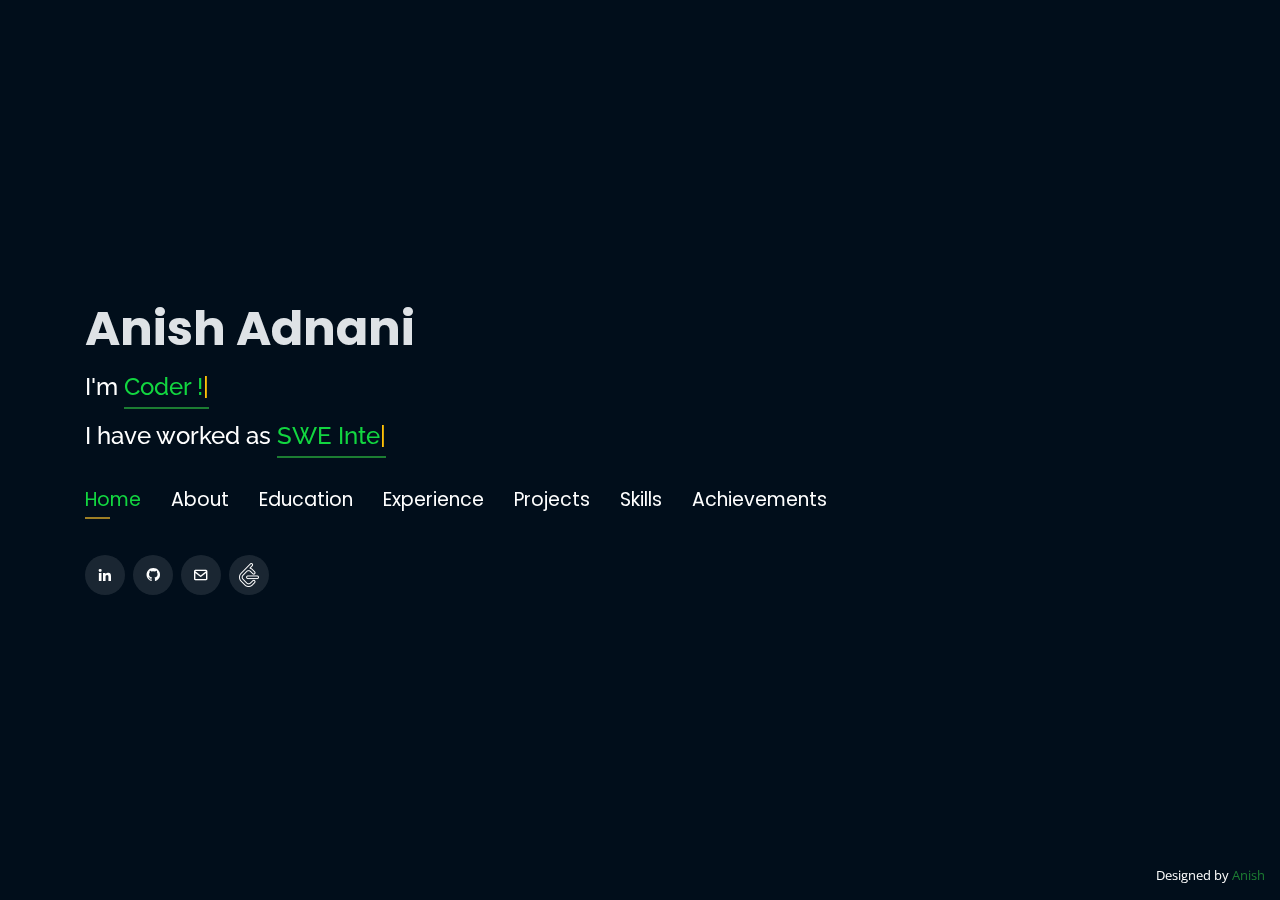
<file: index.html>
<!DOCTYPE html>
<html lang="en">

<head>
  <!-- Google Tag Manager -->
  <script>(function(w,d,s,l,i){w[l]=w[l]||[];w[l].push({'gtm.start':
  new Date().getTime(),event:'gtm.js'});var f=d.getElementsByTagName(s)[0],
  j=d.createElement(s),dl=l!='dataLayer'?'&l='+l:'';j.async=true;j.src=
  'https://www.googletagmanager.com/gtm.js?id='+i+dl;f.parentNode.insertBefore(j,f);
  })(window,document,'script','dataLayer','GTM-5BB8W2X');</script>
  <!-- End Google Tag Manager -->
  <!-- <link rel="icon" type="image/png" href="/favicon.png"/> -->
  <link rel="icon" type="image/png" href="https://img.icons8.com/doodle/96/000000/user-male-circle.png"/>
  <meta charset="utf-8">
  <meta content="width=device-width, initial-scale=1.0" name="viewport">

  <title>Anish's Portfolio</title>
  <meta content="" name="descriptison">
  <meta content="" name="keywords">

  <!-- Google Fonts -->
  <link href="https://fonts.googleapis.com/css?family=Open+Sans:300,300i,400,400i,600,600i,700,700i|Raleway:300,300i,400,400i,500,500i,600,600i,700,700i|Poppins:300,300i,400,400i,500,500i,600,600i,700,700i" rel="stylesheet">

  <!-- Vendor CSS Files -->
  <link href="assets/vendor/bootstrap/css/bootstrap.min.css" rel="stylesheet">
  <link href="assets/vendor/icofont/icofont.min.css" rel="stylesheet">
  <link href="assets/vendor/remixicon/remixicon.css" rel="stylesheet">
  <link href="assets/vendor/owl.carousel/assets/owl.carousel.min.css" rel="stylesheet">
  <link href="assets/vendor/boxicons/css/boxicons.min.css" rel="stylesheet">
  <link href="assets/vendor/venobox/venobox.css" rel="stylesheet">

  <!-- Template Main CSS File -->
  <link href="assets/css/style.css" rel="stylesheet">


  <!-- Global site tag (gtag.js) - Google Analytics -->
  <script async src="https://www.googletagmanager.com/gtag/js?id=UA-169007209-3"></script>
  <script>
    window.dataLayer = window.dataLayer || [];
    function gtag(){dataLayer.push(arguments);}
    gtag('js', new Date());

    gtag('config', 'UA-169007209-3');
  </script>

</head>

<body>
  
  <!-- Google Tag Manager (noscript) -->
  <noscript><iframe src="https://www.googletagmanager.com/ns.html?id=GTM-5BB8W2X"
  height="0" width="0" style="display:none;visibility:hidden"></iframe></noscript>
  <!-- End Google Tag Manager (noscript) -->
  <!-- ======= Header ======= -->
  <header id="header" class="header-tops">

    <div class="container">

      <h1><a href="index.html">Anish Adnani</a></h1>
      <h2 style="color:#fff">I'm <span class="typing" style="color:#12D640"></span></h2>
      <h2 style="color:#fff">I have worked as <span class="typing_work" style="color:#12D640"></span></h2>
      <nav class="nav-menu d-none d-lg-block">
        <ul>
          <li class="active"><a href="#header"> <span>Home</span></a></li>
          <li><a href="#about"><span>About</span></a></li>
          <li><a href="#education"> <span>Education</span></a></li>
          <li><a href="#experience"> <span>Experience</span></a></li>
          <li><a href="#portfolio"> <span>Projects</span></a></li>
          <li><a href="#skills"> <span>Skills</span></a></li>
          <li><a href="#achievements"> <span>Achievements</span></a></li>

        </ul>
      </nav><!-- .nav-menu -->

      <div class="social-links">
          <a href="https://www.linkedin.com/in/anishadnani/" target="_blank" title="linkedin" class="linkedin"><i class="bx bxl-linkedin"></i></a>
          <a href="https://github.com/midnightbot" title="github" class="github"><i class="bx bxl-github"></i></a>
          <a href="mailto:adnani@usc.edu" title="mail" class="mail"><i class='bx bx-envelope'></i></i></a>
          <a href="https://leetcode.com/anish_adnani"><img src="assets/img/leetcode.png"></a>
      </div>

    </div>
  </header><!-- End Header -->

  <!-- ======= About Section ======= -->
  <section id="about" class="about">

    <!-- ======= About Me ======= -->
    <div class="about-me container">
      <div class="row">
        <div class="col-lg-4" data-aos="fade-right">
          <img src="assets/img/anish.jpg" class="img-fluid" style="border-radius: 50%; max-width: 70%;" alt="">
        </div>
        <div class="col-lg-8 pt-4 pt-lg-0 content" data-aos="fade-left">
          <p>Passion and inclination in the field of Computer Science applied to projects to solve important issues in my surroundings, make me a talent with a unique human touch. 
            Currently, I am pursuing Master of Science in Computer Science from the University of Southern California and seeking full-time opportunities to apply my skills, capabilities, and my passion to experiment with technology in order to bring desired results and help people around the globe
            I have hands-on experience on end-to-end projects developed using Problem-Solving Techniques, Web Technologies, Android Development, Machine Learning, and Artificial Intelligence.
            
            I am currently looking for Full Time opportunity starting May 2023. Feel free to reach out if you have relevant positions available.
          </p>
          <div class="row">
            <div class="col-lg-6">
              <ul>
              </ul>
            </div>
            <div class="col-lg-6">
              <ul>
                <li><i class="icofont-rounded-right"></i> <strong>City:</strong> Los Angeles, CA</li>
                <li><i class="icofont-rounded-right"></i> <strong>Email:</strong> adnani@usc.edu</li>
              </ul>
            </div>
          </div>
        </div>
      </div>

    </div><!-- End About Me -->

    <!-- ======= Interests ======= -->
    <div class="interests container">

      <div class="section-title">
        <h2>Interests</h2>
      </div>

      <div class="row">
        <div class="col-lg-3 col-md-4">
          <div class="icon-box">
            <i class="ri-global-line" style="color: #ffbb2c;"></i>
            <h3>Software Development</h3>
          </div>
        </div>
        <div class="col-lg-3 col-md-4 mt-4 mt-md-0">
          <div class="icon-box">
            <i class="ri-code-s-slash-fill" style="color: #28a745;"></i>
            <h3>Data Structures and Algorithms</h3>
          </div>
        </div>
        <div class="col-lg-3 col-md-4 mt-4 mt-md-0">
          <div class="icon-box">
            <i class="ri-stack-line" style="color: #47aeff;"></i>
            <h3>Artificial Intelligence</h3>
          </div>
        </div>
        <div class="col-lg-3 col-md-4 mt-4 mt-md-0">
          <div class="icon-box">
            <i class="ri-database-2-line" style="color: #5578ff;"></i>
            <h3>Machine Learning</h3>
          </div>
        </div>
      </div>

    </div><!-- End Interests -->
  </section><!-- End About Section -->



  <!-- ======= Education Section ======= -->
  <section id="education" class="services">
    <div class="container">
      <div class="section-title">
      </div>
      <div class="row">

        <div class="col-lg-6" data-aos="fade-up" style="display: inline-block;">

            <div class="col-md-12 mt-4 mt-md-0 icon-box" data-aos="fade-up" data-aos-delay="100" style="padding:0px 0px;padding-bottom: 5px;display: inline-block;">
              <img src="assets/img/education/usc.png" class="img-fluid" alt="">
              <p style="text-align:left;color:#fff;padding: 5px 10px;"><em>M.S in Computer Science</em></p>
              <h5 style="text-align:left;padding: 0px 10px;">August 2021 - May 2023</h5>
              <h6 style="text-align:left;color:#fff;padding: 0px 10px;">Relevant Coursework</h6>
              <ul style="text-align:left;color:#fff;">
                <li>Analysis of Algorithms</li>
                <li>Database Systems</li>
                <li>Natural Langauge Processing</li>
                <li>Machine Learning for Data Science</li>
                <li>Advanced Game consoles</li>
                <li>Information Retrieval</li>
                <li>Applied cryptography</li>
                <li style="visibility: hidden;">N/A</li>
                <li style="visibility: hidden;">N/A</li>
                <li style="visibility: hidden;">N/A</li>
                <li style="visibility: hidden;">N/A</li>
              </ul>
            </div>
          </div>

        <div class="col-lg-6" data-aos="fade-up" style="display: inline-block;">

            <div class="col-md-12 mt-4 mt-md-0 icon-box" data-aos="fade-up" data-aos-delay="100" style="padding:0px 0px;padding-bottom: 5px;display: inline-block;">
              <img src="assets/img/education/um.jpeg" class="img-fluid" alt="">
              <p style="text-align:left;color:#fff;padding: 5px 10px;"><em>BE Computer Engineering</em></p>
              <h5 style="text-align:left;padding: 0px 10px;">July 2017 - June 2021</h5>
              <h6 style="text-align:left;color:#fff;padding: 0px 10px;">Relevant Coursework</h6>
              <ul style="text-align:left;color:#fff;">
                <li>Data Structures</li>
                <li>Algorithms</li>
                <li>Database</li>
                <li>Operating Systems</li>
                <li>Artificial Intelligence</li>
                <li>Object Oriented programming with Java</li>
                <li>Natural Language Processing</li>
                <li>Big Data</li>
                <li>Cloud Computing</li>
              </ul>
            </div>
          </div>
        </div>
      </div>

      <div>
        <p align="center"><iframe src="https://infogram.com/20dc3e80-b3b7-46b6-9337-be6bc29fa18f" width=500 height="500"></iframe></p>
      </div>



      </div>
    </div>
    </div>

  </section>
  <!-- End Education Section -->



  <!-- Start Experience Section -->

  <section id="experience" class="services">
    <div class="container">
      <div class="section-title">
      </div>
      <div class="row">
          <div class="col-lg-12" data-aos="fade-up">
              <div class="col-md-12 mt-4 mt-md-0 icon-box" data-aos="fade-up" data-aos-delay="100">
                <h4 style="text-align:left;"><a href="https://cmlinsight.com/"  style="color:#12d640" target="_blank">
                  CML Insight</a><br>
                </h4>
                <h5 style="text-align:left;">Jan 2023 - May 2023</h5>
                <p style="text-align:left;color:#fff"><em><strong>Machine Learning Engineering Intern</strong> </em></p>
                <ul style="text-align:left;">
                  <li>Skills: Machine Learning · Algorithms · Python (Programming Language) · Amazon EKS · Data Analysis · Kubeflow · Docker · Kubernetes · MLOps · Data Science · Amazon Web Services (AWS) · SQL</li>
                </ul>
              </div>
          </div>
        </div>
    </div>

    <div class="container">
      <div class="row">
          <div class="col-lg-12" data-aos="fade-up">
              <div class="col-md-12 mt-4 mt-md-0 icon-box" data-aos="fade-up" data-aos-delay="100">
                <h4 style="text-align:left;"><a href="https://cmlinsight.com/"  style="color:#12d640" target="_blank">
                  CML Insight</a><br>
                </h4>
                <h5 style="text-align:left;">Aug 2022 - Dec 2022</h5>
                <p style="text-align:left;color:#fff"><em><strong>Machine Learning Engineering Intern</strong> </em></p>
                <ul style="text-align:left;">
                  <li>Skills: Machine Learning · Algorithms · Python (Programming Language) · Amazon EKS · Data Analysis · Kubeflow · Docker · Kubernetes · MLOps · Data Science · Amazon Web Services (AWS) · SQL</li>
                </ul>
              </div>
          </div>
        </div>
    </div>
    

    <div class="container">
      <div class="row">
          <div class="col-lg-12" data-aos="fade-up">
              <div class="col-md-12 mt-4 mt-md-0 icon-box" data-aos="fade-up" data-aos-delay="100">
                <h4 style="text-align:left;"><a href="https://www.google.com.com/"  style="color:#12d640" target="_blank">
                  Google</a><br>
                </h4>
                <h5 style="text-align:left;">May 2022 - Aug 2022</h5>
                <p style="text-align:left;color:#fff"><em><strong>Software Engineering Intern</strong> </em></p>
                <p style="text-align:left;color:#fff"><em><strong>GCP AutoML Team</strong> </em></p>
                <ul style="text-align:left;">
                  <li>Developed a multithreaded, multiprocessor on device inference engine for Live video Analytics</li>
                </ul>
              </div>
          </div>
        </div>
    </div>


    <div class="container">
      <div class="row">
          <div class="col-lg-12" data-aos="fade-up">
              <div class="col-md-12 mt-4 mt-md-0 icon-box" data-aos="fade-up" data-aos-delay="100">
                <h4 style="text-align:left;"><a style="color:#12d640" target="_blank">
                  Friends Engineering</a><br>
                </h4>
                <h5 style="text-align:left;">July 2019 - Sept 2019</h5>
                <p style="text-align:left;color:#fff"><em><strong>Machine Learning Engineering Intern</strong> </em></p>
                <ul style="text-align:left;">
                  <li>Detected manufacturing faults in objects through various models viz., VGG16, ResNet, and FFNN with dense and dropout
                    layers, hence improving organizational gross fault identification accuracy by 19%</li>
                </ul>
              </div>
          </div>
        </div>
    </div>

    <div class="container">
      <div class="row">
          <div class="col-lg-12" data-aos="fade-up">
              <div class="col-md-12 mt-4 mt-md-0 icon-box" data-aos="fade-up" data-aos-delay="100">
                <h4 style="text-align:left;"><a style="color:#12d640" target="_blank">
                  Friends Engineering</a><br>
                </h4>
                <h5 style="text-align:left;">Aug 2018 - Nov 2018</h5>
                <p style="text-align:left;color:#fff"><em><strong>Software Engineering Intern</strong> </em></p>
                <ul style="text-align:left;">
                  <li>Digitalized organizational business transactions through an android app developed in Java, causing process simplification
                    and resulting in reduced data entry workloads on employees by about 4 hours weekly</li>
                </ul>
              </div>
          </div>
        </div>
    </div>


  </section>

  

  <!-- End Experience Section -->



  <!-- Start Project Section -->
  <section id="portfolio" class="portfolio">
    <div class="container">

      <div class="section-title">
      </div>

      <div class="row portfolio-container">

        <div class="col-lg-6 col-md-6 portfolio-item filter-app">
          <center><h4>Genomic Sequence Alignment</h4></center>
          <div class="portfolio-wrap">
            <img src="assets/img/project/genomic.jpg" class="img-fluid" style="height: 400px; width: 600px;">
            <div class="portfolio-info">
              
              <div class="portfolio-links">
                <a href="projects/genomic.html" data-gall="portfolioDetailsGallery" data-vbtype="iframe" class="venobox" title="Project Details"><i class="bx bx-info-circle"></i></a>
              </div>
            </div>
          </div>
        </div>

        <div class="col-lg-6 col-md-6 portfolio-item filter-app">
          <center><h4>Tic Tac Toe Agent</h4></center>
          <div class="portfolio-wrap">
            <img src="assets/img/project/tic_tac.png" class="img-fluid" style="height: 400px; width: 600px;">
            <div class="portfolio-info">              
              <div class="portfolio-links">
                <a href="projects/tictac.html" data-gall="portfolioDetailsGallery" data-vbtype="iframe" class="venobox" title="Project Details"><i class="bx bx-info-circle"></i></a>
              </div>
            </div>
          </div>
        </div>

        <div class="col-lg-6 col-md-6 portfolio-item filter-app">
          <center><h4>AI Search Agent</h4></center>
          <div class="portfolio-wrap">
            <img src="assets/img/project/ai_search.png" class="img-fluid" style="height: 400px; width: 600px;">
            <div class="portfolio-info">
              
              <div class="portfolio-links">
                <a href="projects/ai_agent.html" data-gall="portfolioDetailsGallery" data-vbtype="iframe" class="venobox" title="Project Details"><i class="bx bx-info-circle"></i></a>
              </div>
            </div>
          </div>
        </div>

        <div class="col-lg-6 col-md-6 portfolio-item filter-app">
          <center><h4>Text Classification</h4></center>
          <div class="portfolio-wrap">
            <img src="assets/img/project/text_classification.webp" class="img-fluid" style="height: 400px; width: 600px;">
            <div class="portfolio-info">
              
              <div class="portfolio-links">
                <a href="projects/text_classification.html" data-gall="portfolioDetailsGallery" data-vbtype="iframe" class="venobox" title="Project Details"><i class="bx bx-info-circle"></i></a>
              </div>
            </div>
          </div>
        </div>

        <div class="col-lg-6 col-md-6 portfolio-item filter-app">
          <center><h4>Cloud Docs</h4></center>
          <div class="portfolio-wrap">
            <img src="assets/img/project/cloud_docs.png" class="img-fluid" style="height: 400px; width: 600px;">
            <div class="portfolio-info">
              
              <div class="portfolio-links">
                <a href="projects/cloud_docs.html" data-gall="portfolioDetailsGallery" data-vbtype="iframe" class="venobox" title="Project Details"><i class="bx bx-info-circle"></i></a>
              </div>
            </div>
          </div>
        </div>

        <div class="col-lg-6 col-md-6 portfolio-item filter-app">
          <center><h4>Netra - AI Navigator</h4></center>
          <div class="portfolio-wrap">
            <img src="assets/img/project/netra_ai.webp" class="img-fluid" style="height: 400px; width: 600px;">
            <div class="portfolio-info">
              
              <div class="portfolio-links">
                <a href="projects/netra.html" data-gall="portfolioDetailsGallery" data-vbtype="iframe" class="venobox" title="Project Details"><i class="bx bx-info-circle"></i></a>
              </div>
            </div>
          </div>
        </div>

      </div>
    </div>
  </section>

  <!-- End Project Section -->



  <!-- Start Skills Section -->

  <section id="skills" class="services">
    <div class="container">
      <div class="section-title">
      </div>
      <div class="row">
        <div class="col-lg-12" data-aos="fade-up">
          <div class="col-md-12 mt-4 mt-md-0 icon-box" data-aos="fade-up" data-aos-delay="100" style="background:#fff">
            <h4 style="text-align:left;color:#09203a">Programming</h4>
                <p style="text-align:left;">
                  <img src="assets/img/tech/cdnlogo.com_c.svg" title="c++" alt="vectorlogo.zone" height="50" width="120">
                  <img src="assets/img/tech/python.svg" title="python" alt="vectorlogo.zone" height="50" width="120">
                  <img src="assets/img/tech/java.svg" title="java" alt="vectorlogo.zone" height="50" width="120">
                  <img src="assets/img/tech/javascript.svg" title="javascript" alt="vectorlogo.zone" height="50" width="120">
                  <img src="assets/img/tech/html.svg" title="html" alt="vectorlogo.zone" height="50" width="120">
                  <img src="assets/img/tech/kotlin.svg" title="kotlin" alt="vectorlogo.zone" height="50" width="120">
                  <img src="assets/img/tech/sql.png" title="sql" alt="vectorlogo.zone" height="50" width="120">

                </p>
            </div>
            <div class="col-md-12 mt-4 mt-md-0 icon-box" data-aos="lefade-up" data-aos-delay="100" style="background:#fff">
              <h4 style="text-align:left;color:#09203a">Area of Expertise</h4>
                <p style="text-align:left;">
                  <img src="assets/img/tech/ml.png" title="ml" alt="vectorlogo.zone" height="50" width="120">
                  <img src="assets/img/tech/ai.png" title="ai " alt="vectorlogo.zone" height="50" width="120">
                  <img src="assets/img/tech/android.svg" title="android " alt="vectorlogo.zone" height="50" width="120">
              </p>
          </div>
          <div class="col-md-12 mt-4 mt-md-0 icon-box" data-aos="lefade-up" data-aos-delay="100" style="background:#fff">
              <h4 style="text-align:left;color:#09203a">Tools & Technologies</h4>
                <p style="text-align:left;">
                  <img src="assets/img/tech/docker.svg" title="docker" alt="vectorlogo.zone" height="50" width="120">
                  <img src="assets/img/tech/kubernetes.svg" title="kubernetes" alt="vectorlogo.zone" height="50" width="120">
                  <img src="assets/img/tech/tensorflow.svg" title="tensorflow" alt="vectorlogo.zone" height="50" width="120">
                  <img src="assets/img/tech/aws.svg" title="aws" alt="vectorlogo.zone" height="50" width="120">
              </p>
          </div>
        </div>
      </div>
    </div>
  </section>

  <!-- End Skills Section -->



  <!-- Start Achievements Section -->

  <section id="achievements" class="contact">
    <div class="container">

      <div class="section-title">
      </div>

      <div class="row mt-2">

        <div class="col-md-6 mt-4 d-flex align-items-stretch">
          <div class="info-box">
            <a><img src="assets/img/trophy.png"></a>
            <h3>LeetCode sitewide ranking 628 out of 5 Million</h3>
          </div>
        </div>

        <div class="col-md-6 mt-4 d-flex align-items-stretch">
          <div class="info-box">
            <a><img src="assets/img/trophy.png"></a>
            <h3>Emerged among Top 10 at RAIT Ideathon</h3>
          </div>
        </div>

        <div class="col-md-6 mt-4 d-flex align-items-stretch">
          <div class="info-box">
            <a><img src="assets/img/trophy.png"></a>
            <h3>Finalist (Top 4 for DS164) of Smart India Hackathon 2020, World’s largest Hackathon (10k+ teams)</h3>
          </div>
        </div>

        <div class="col-md-6 mt-4 d-flex align-items-stretch">
          <div class="info-box">
            <a><img src="assets/img/trophy.png"></a>
            <h3>Entrepreneurship Cell Incharge of Computer Science Department(VESIT)</h3>
          </div>
        </div>

        <div class="col-md-6 mt-4 d-flex align-items-stretch">
          <div class="info-box">
            <a><img src="assets/img/trophy.png"></a>
            <h3>Syrus Hackathon Top 5 - 2020</h3>
          </div>
        </div>

        <div class="col-md-6 mt-4 d-flex align-items-stretch">
          <div class="info-box">
            <a><img src="assets/img/trophy.png"></a>
            <h3>2nd Runner Up at Syrus Hackathon - 2019</h3>
          </div>
        </div>

        <div class="col-md-6 mt-4 d-flex align-items-stretch">
          <div class="info-box">
            <a><img src="assets/img/trophy.png"></a>
            <h3>Finalist of Times of India Think and Learn Challenge City</h3>
          </div>
        </div>

        <div class="col-md-6 mt-4 d-flex align-items-stretch">
          <div class="info-box">
            <a><img src="assets/img/trophy.png"></a>
            <h3>Cleared IIT JEE Advanced (Clearance rate is about 0.08%)</h3>
          </div>
        </div>

      </div>
    </div>
  </section>

  <!-- End Achievements Section -->

  <div class="credits">
    Designed by <a href="#">Anish</a>
  </div>

  <!-- Vendor JS Files -->
  <script src="assets/vendor/jquery/jquery.min.js"></script>
  <script src="assets/vendor/bootstrap/js/bootstrap.bundle.min.js"></script>
  <script src="assets/vendor/jquery.easing/jquery.easing.min.js"></script>
  <script src="assets/vendor/php-email-form/validate.js"></script>
  <script src="assets/vendor/waypoints/jquery.waypoints.min.js"></script>
  <script src="assets/vendor/counterup/counterup.min.js"></script>
  <script src="assets/vendor/owl.carousel/owl.carousel.min.js"></script>
  <script src="assets/vendor/isotope-layout/isotope.pkgd.min.js"></script>
  <script src="assets/vendor/venobox/venobox.min.js"></script>
  <script src="assets/vendor/typed.js/typed.min.js"></script>
  <script type="text/javascript">
    var typed = new Typed('.typing',{
      strings: ["Coder !", "Developer !", "AI Enthusiast !"],
      loop: true,
      typeSpeed: 65,
      backSpeed: 65
    });

    var typed = new Typed('.typing_work',{
      strings: ["SWE Intern @Google !", "MLE Intern @CML Insight !", "SWE Intern @Friends Engineering !", "MLE Intern @Friends Engineering !"],
      loop: true,
      typeSpeed: 65,
      backSpeed: 65
    });

  </script>

  <!-- Template Main JS File -->
  <script src="assets/js/main.js"></script>

</body>

</html>
</file>
<file: assets/vendor/venobox/venobox.css>
/* ------ venobox.css --------*/
.vbox-overlay *, .vbox-overlay *:before, .vbox-overlay *:after{
    -webkit-backface-visibility: hidden;
    -webkit-box-sizing:border-box;
    -moz-box-sizing:border-box;
    box-sizing:border-box;
}
.vbox-overlay * { 
    -webkit-backface-visibility: visible;
    backface-visibility: visible;
}
.vbox-overlay{
    display: -webkit-flex;
    display: flex;
    -webkit-flex-direction: column;
    flex-direction: column;
    -webkit-justify-content: center;
    justify-content: center;
    -webkit-align-items: center;
    align-items: center;
    position: fixed;
    left: 0;
    top: 0;
    bottom: 0;
    right: 0;
    z-index: 999999;
}

/* ----- navigation ----- */
.vbox-title{
    width: 100%;
    height: 40px;
    float: left;
    text-align: center;
    line-height: 28px;
    font-size: 12px;
    padding: 6px 50px;
    overflow: hidden;
    position: fixed;
    display: none;
    left: 0;
    z-index: 89;
}
.vbox-close{
    cursor: pointer;
    position: fixed;
    top: -1px;
    right: 0;
    width: 50px;
    height: 40px;
    padding: 6px;
    display: block;
    background-position:10px center;
    overflow: hidden;
    font-size: 24px;
    line-height: 1;
    text-align: center;
    z-index: 99;
}
.vbox-left{
    cursor: pointer;
    position: fixed;
    left: 0;
    height: 40px;
    overflow: hidden;
    line-height: 28px;
    font-size: 12px;
    z-index: 99;
    display: flex;
    align-items:center;
}
.vbox-num{
    display: inline-block;
    margin: 6px 0 6px 15px;
}
/* ----- Social share ----- */
.vbox-share{
    line-height: 28px;
    font-size: 12px;
    overflow: hidden;
    position: fixed;
    left: 0;
    z-index: 98;
    display: flex;
    align-items:center;
    justify-content: center;
    width: 100%;
    text-align: center;
}
.vbox-share svg{
    max-height: 28px;
    width: 28px;
    z-index: 10;
    margin-left: 12px;
    margin-top: 6px;
    margin-bottom: 6px;
    vertical-align: middle;
}


/* ----- navigation ARROWS ----- */
.vbox-next, .vbox-prev{
    position: fixed;
    top: 50%;
    margin-top: -15px;
    overflow: hidden;
    cursor: pointer;
    display: block;
    width: 45px;
    height: 45px;
    z-index: 99;
}
.vbox-next span, .vbox-prev span{
    position: relative;
    width: 20px;
    height: 20px;
    border: 2px solid transparent;
    border-top-color: #B6B6B6;
    border-right-color: #B6B6B6;
    text-indent: -100px;
    position: absolute;
    top: 8px;
    display: block;
}
.vbox-prev{
    left: 15px;
}
.vbox-next{
    right: 15px;
}
.vbox-prev span{
    left: 10px;
    -ms-transform: rotate(-135deg);
    -webkit-transform: rotate(-135deg);
    transform: rotate(-135deg);
}
.vbox-next span{
    -ms-transform: rotate(45deg);
    -webkit-transform: rotate(45deg);
    transform: rotate(45deg);
    right: 10px;
}
/* ------- inline window ------ */
.vbox-inline{
    width: 420px;
    height: 315px;
    height: 70vh;
    padding: 10px;
    background: #fff;
    margin: 0 auto;
    overflow: auto;
    text-align: left;
}
/* ------- Video & iFrames window ------ */
.venoframe{
    max-width: 100%;
    width: 100%;
    border: none;
    width: 100%;
    height: 260px;
    height: 70vh;
}
.venoframe.vbvid{
    height: 260px;
}
@media (min-width: 768px) {
    .venoframe, .vbox-inline{
        width: 90%;
        height: 360px;
        height: 70vh;
    }
    .venoframe.vbvid{
        width: 640px;
        height: 360px;
    }
}
@media (min-width: 992px) {
    .venoframe, .vbox-inline{
        max-width: 1200px;
        width: 80%;
        height: 540px;
        height: 70vh;
    }
    .venoframe.vbvid{
        width: 960px;
        height: 540px;
    }
}
/* 
Please do NOT edit this part! 
or at least read this note: http://i.imgur.com/7C0ws9e.gif
*/
.vbox-open{
    overflow: hidden;
}
.vbox-container{
    position: absolute;
    left: 0;
    right: 0;
    top: 0;
    bottom: 0;
    overflow-x: hidden;
    overflow-y: scroll;
    overflow-scrolling: touch;
    -webkit-overflow-scrolling: touch;
    z-index: 20;
    max-height: 100%;

}

.vbox-content{
    text-align: center;
    float: left;
    width: 100%;
    position: relative;
    overflow: hidden;
    padding: 20px 4%;
}
.vbox-container img{
    max-width: 100%;
    height: auto;
}
.vbox-figlio{
    box-shadow: 0 0 12px rgba(0,0,0,0.19), 0 6px 6px rgba(0,0,0,0.23);
    max-width: 100%;
    text-align: initial;
}
img.vbox-figlio{
    -webkit-user-select: none;
-khtml-user-select: none;
-moz-user-select: none;
-o-user-select: none;
user-select: none;
}
.vbox-content.swipe-left{
    margin-left: -200px !important;
}
.vbox-content.swipe-right{
    margin-left: 200px !important;
}
.vbox-animated{
    webkit-transition: margin 300ms ease-out;
    transition: margin 300ms ease-out;
}

/* ---------- preloader ----------
 * SPINKIT 
 * http://tobiasahlin.com/spinkit/
-------------------------------- */
.sk-double-bounce,.sk-rotating-plane{width:40px;height:40px;margin:40px auto}.sk-rotating-plane{background-color:#333;-webkit-animation:sk-rotatePlane 1.2s infinite ease-in-out;animation:sk-rotatePlane 1.2s infinite ease-in-out}@-webkit-keyframes sk-rotatePlane{0%{-webkit-transform:perspective(120px) rotateX(0) rotateY(0);transform:perspective(120px) rotateX(0) rotateY(0)}50%{-webkit-transform:perspective(120px) rotateX(-180.1deg) rotateY(0);transform:perspective(120px) rotateX(-180.1deg) rotateY(0)}100%{-webkit-transform:perspective(120px) rotateX(-180deg) rotateY(-179.9deg);transform:perspective(120px) rotateX(-180deg) rotateY(-179.9deg)}}@keyframes sk-rotatePlane{0%{-webkit-transform:perspective(120px) rotateX(0) rotateY(0);transform:perspective(120px) rotateX(0) rotateY(0)}50%{-webkit-transform:perspective(120px) rotateX(-180.1deg) rotateY(0);transform:perspective(120px) rotateX(-180.1deg) rotateY(0)}100%{-webkit-transform:perspective(120px) rotateX(-180deg) rotateY(-179.9deg);transform:perspective(120px) rotateX(-180deg) rotateY(-179.9deg)}}.sk-double-bounce{position:relative}.sk-double-bounce .sk-child{width:100%;height:100%;border-radius:50%;background-color:#333;opacity:.6;position:absolute;top:0;left:0;-webkit-animation:sk-doubleBounce 2s infinite ease-in-out;animation:sk-doubleBounce 2s infinite ease-in-out}.sk-chasing-dots .sk-child,.sk-spinner-pulse,.sk-three-bounce .sk-child{background-color:#333;border-radius:100%}.sk-double-bounce .sk-double-bounce2{-webkit-animation-delay:-1s;animation-delay:-1s}@-webkit-keyframes sk-doubleBounce{0%,100%{-webkit-transform:scale(0);transform:scale(0)}50%{-webkit-transform:scale(1);transform:scale(1)}}@keyframes sk-doubleBounce{0%,100%{-webkit-transform:scale(0);transform:scale(0)}50%{-webkit-transform:scale(1);transform:scale(1)}}.sk-wave{margin:40px auto;width:50px;height:40px;text-align:center;font-size:10px}.sk-wave .sk-rect{background-color:#333;height:100%;width:6px;display:inline-block;-webkit-animation:sk-waveStretchDelay 1.2s infinite ease-in-out;animation:sk-waveStretchDelay 1.2s infinite ease-in-out}.sk-wave .sk-rect1{-webkit-animation-delay:-1.2s;animation-delay:-1.2s}.sk-wave .sk-rect2{-webkit-animation-delay:-1.1s;animation-delay:-1.1s}.sk-wave .sk-rect3{-webkit-animation-delay:-1s;animation-delay:-1s}.sk-wave .sk-rect4{-webkit-animation-delay:-.9s;animation-delay:-.9s}.sk-wave .sk-rect5{-webkit-animation-delay:-.8s;animation-delay:-.8s}@-webkit-keyframes sk-waveStretchDelay{0%,100%,40%{-webkit-transform:scaleY(.4);transform:scaleY(.4)}20%{-webkit-transform:scaleY(1);transform:scaleY(1)}}@keyframes sk-waveStretchDelay{0%,100%,40%{-webkit-transform:scaleY(.4);transform:scaleY(.4)}20%{-webkit-transform:scaleY(1);transform:scaleY(1)}}.sk-wandering-cubes{margin:40px auto;width:40px;height:40px;position:relative}.sk-wandering-cubes .sk-cube{background-color:#333;width:10px;height:10px;position:absolute;top:0;left:0;-webkit-animation:sk-wanderingCube 1.8s ease-in-out -1.8s infinite both;animation:sk-wanderingCube 1.8s ease-in-out -1.8s infinite both}.sk-chasing-dots,.sk-spinner-pulse{width:40px;height:40px;margin:40px auto}.sk-wandering-cubes .sk-cube2{-webkit-animation-delay:-.9s;animation-delay:-.9s}@-webkit-keyframes sk-wanderingCube{0%{-webkit-transform:rotate(0);transform:rotate(0)}25%{-webkit-transform:translateX(30px) rotate(-90deg) scale(.5);transform:translateX(30px) rotate(-90deg) scale(.5)}50%{-webkit-transform:translateX(30px) translateY(30px) rotate(-179deg);transform:translateX(30px) translateY(30px) rotate(-179deg)}50.1%{-webkit-transform:translateX(30px) translateY(30px) rotate(-180deg);transform:translateX(30px) translateY(30px) rotate(-180deg)}75%{-webkit-transform:translateX(0) translateY(30px) rotate(-270deg) scale(.5);transform:translateX(0) translateY(30px) rotate(-270deg) scale(.5)}100%{-webkit-transform:rotate(-360deg);transform:rotate(-360deg)}}@keyframes sk-wanderingCube{0%{-webkit-transform:rotate(0);transform:rotate(0)}25%{-webkit-transform:translateX(30px) rotate(-90deg) scale(.5);transform:translateX(30px) rotate(-90deg) scale(.5)}50%{-webkit-transform:translateX(30px) translateY(30px) rotate(-179deg);transform:translateX(30px) translateY(30px) rotate(-179deg)}50.1%{-webkit-transform:translateX(30px) translateY(30px) rotate(-180deg);transform:translateX(30px) translateY(30px) rotate(-180deg)}75%{-webkit-transform:translateX(0) translateY(30px) rotate(-270deg) scale(.5);transform:translateX(0) translateY(30px) rotate(-270deg) scale(.5)}100%{-webkit-transform:rotate(-360deg);transform:rotate(-360deg)}}.sk-spinner-pulse{-webkit-animation:sk-pulseScaleOut 1s infinite ease-in-out;animation:sk-pulseScaleOut 1s infinite ease-in-out}@-webkit-keyframes sk-pulseScaleOut{0%{-webkit-transform:scale(0);transform:scale(0)}100%{-webkit-transform:scale(1);transform:scale(1);opacity:0}}@keyframes sk-pulseScaleOut{0%{-webkit-transform:scale(0);transform:scale(0)}100%{-webkit-transform:scale(1);transform:scale(1);opacity:0}}.sk-chasing-dots{position:relative;text-align:center;-webkit-animation:sk-chasingDotsRotate 2s infinite linear;animation:sk-chasingDotsRotate 2s infinite linear}.sk-chasing-dots .sk-child{width:60%;height:60%;display:inline-block;position:absolute;top:0;-webkit-animation:sk-chasingDotsBounce 2s infinite ease-in-out;animation:sk-chasingDotsBounce 2s infinite ease-in-out}.sk-chasing-dots .sk-dot2{top:auto;bottom:0;-webkit-animation-delay:-1s;animation-delay:-1s}@-webkit-keyframes sk-chasingDotsRotate{100%{-webkit-transform:rotate(360deg);transform:rotate(360deg)}}@keyframes sk-chasingDotsRotate{100%{-webkit-transform:rotate(360deg);transform:rotate(360deg)}}@-webkit-keyframes sk-chasingDotsBounce{0%,100%{-webkit-transform:scale(0);transform:scale(0)}50%{-webkit-transform:scale(1);transform:scale(1)}}@keyframes sk-chasingDotsBounce{0%,100%{-webkit-transform:scale(0);transform:scale(0)}50%{-webkit-transform:scale(1);transform:scale(1)}}.sk-three-bounce{margin:40px auto;width:80px;text-align:center}.sk-three-bounce .sk-child{width:20px;height:20px;display:inline-block;-webkit-animation:sk-three-bounce 1.4s ease-in-out 0s infinite both;animation:sk-three-bounce 1.4s ease-in-out 0s infinite both}.sk-circle .sk-child:before,.sk-fading-circle .sk-circle:before{display:block;border-radius:100%;content:'';background-color:#333}.sk-three-bounce .sk-bounce1{-webkit-animation-delay:-.32s;animation-delay:-.32s}.sk-three-bounce .sk-bounce2{-webkit-animation-delay:-.16s;animation-delay:-.16s}@-webkit-keyframes sk-three-bounce{0%,100%,80%{-webkit-transform:scale(0);transform:scale(0)}40%{-webkit-transform:scale(1);transform:scale(1)}}@keyframes sk-three-bounce{0%,100%,80%{-webkit-transform:scale(0);transform:scale(0)}40%{-webkit-transform:scale(1);transform:scale(1)}}.sk-circle{margin:40px auto;width:40px;height:40px;position:relative}.sk-circle .sk-child{width:100%;height:100%;position:absolute;left:0;top:0}.sk-circle .sk-child:before{margin:0 auto;width:15%;height:15%;-webkit-animation:sk-circleBounceDelay 1.2s infinite ease-in-out both;animation:sk-circleBounceDelay 1.2s infinite ease-in-out both}.sk-circle .sk-circle2{-webkit-transform:rotate(30deg);-ms-transform:rotate(30deg);transform:rotate(30deg)}.sk-circle .sk-circle3{-webkit-transform:rotate(60deg);-ms-transform:rotate(60deg);transform:rotate(60deg)}.sk-circle .sk-circle4{-webkit-transform:rotate(90deg);-ms-transform:rotate(90deg);transform:rotate(90deg)}.sk-circle .sk-circle5{-webkit-transform:rotate(120deg);-ms-transform:rotate(120deg);transform:rotate(120deg)}.sk-circle .sk-circle6{-webkit-transform:rotate(150deg);-ms-transform:rotate(150deg);transform:rotate(150deg)}.sk-circle .sk-circle7{-webkit-transform:rotate(180deg);-ms-transform:rotate(180deg);transform:rotate(180deg)}.sk-circle .sk-circle8{-webkit-transform:rotate(210deg);-ms-transform:rotate(210deg);transform:rotate(210deg)}.sk-circle .sk-circle9{-webkit-transform:rotate(240deg);-ms-transform:rotate(240deg);transform:rotate(240deg)}.sk-circle .sk-circle10{-webkit-transform:rotate(270deg);-ms-transform:rotate(270deg);transform:rotate(270deg)}.sk-circle .sk-circle11{-webkit-transform:rotate(300deg);-ms-transform:rotate(300deg);transform:rotate(300deg)}.sk-circle .sk-circle12{-webkit-transform:rotate(330deg);-ms-transform:rotate(330deg);transform:rotate(330deg)}.sk-circle .sk-circle2:before{-webkit-animation-delay:-1.1s;animation-delay:-1.1s}.sk-circle .sk-circle3:before{-webkit-animation-delay:-1s;animation-delay:-1s}.sk-circle .sk-circle4:before{-webkit-animation-delay:-.9s;animation-delay:-.9s}.sk-circle .sk-circle5:before{-webkit-animation-delay:-.8s;animation-delay:-.8s}.sk-circle .sk-circle6:before{-webkit-animation-delay:-.7s;animation-delay:-.7s}.sk-circle .sk-circle7:before{-webkit-animation-delay:-.6s;animation-delay:-.6s}.sk-circle .sk-circle8:before{-webkit-animation-delay:-.5s;animation-delay:-.5s}.sk-circle .sk-circle9:before{-webkit-animation-delay:-.4s;animation-delay:-.4s}.sk-circle .sk-circle10:before{-webkit-animation-delay:-.3s;animation-delay:-.3s}.sk-circle .sk-circle11:before{-webkit-animation-delay:-.2s;animation-delay:-.2s}.sk-circle .sk-circle12:before{-webkit-animation-delay:-.1s;animation-delay:-.1s}@-webkit-keyframes sk-circleBounceDelay{0%,100%,80%{-webkit-transform:scale(0);transform:scale(0)}40%{-webkit-transform:scale(1);transform:scale(1)}}@keyframes sk-circleBounceDelay{0%,100%,80%{-webkit-transform:scale(0);transform:scale(0)}40%{-webkit-transform:scale(1);transform:scale(1)}}.sk-cube-grid{width:40px;height:40px;margin:40px auto}.sk-cube-grid .sk-cube{width:33.33%;height:33.33%;background-color:#333;float:left;-webkit-animation:sk-cubeGridScaleDelay 1.3s infinite ease-in-out;animation:sk-cubeGridScaleDelay 1.3s infinite ease-in-out}.sk-cube-grid .sk-cube1{-webkit-animation-delay:.2s;animation-delay:.2s}.sk-cube-grid .sk-cube2{-webkit-animation-delay:.3s;animation-delay:.3s}.sk-cube-grid .sk-cube3{-webkit-animation-delay:.4s;animation-delay:.4s}.sk-cube-grid .sk-cube4{-webkit-animation-delay:.1s;animation-delay:.1s}.sk-cube-grid .sk-cube5{-webkit-animation-delay:.2s;animation-delay:.2s}.sk-cube-grid .sk-cube6{-webkit-animation-delay:.3s;animation-delay:.3s}.sk-cube-grid .sk-cube7{-webkit-animation-delay:0ms;animation-delay:0ms}.sk-cube-grid .sk-cube8{-webkit-animation-delay:.1s;animation-delay:.1s}.sk-cube-grid .sk-cube9{-webkit-animation-delay:.2s;animation-delay:.2s}@-webkit-keyframes sk-cubeGridScaleDelay{0%,100%,70%{-webkit-transform:scale3D(1,1,1);transform:scale3D(1,1,1)}35%{-webkit-transform:scale3D(0,0,1);transform:scale3D(0,0,1)}}@keyframes sk-cubeGridScaleDelay{0%,100%,70%{-webkit-transform:scale3D(1,1,1);transform:scale3D(1,1,1)}35%{-webkit-transform:scale3D(0,0,1);transform:scale3D(0,0,1)}}.sk-fading-circle{margin:40px auto;width:40px;height:40px;position:relative}.sk-fading-circle .sk-circle{width:100%;height:100%;position:absolute;left:0;top:0}.sk-fading-circle .sk-circle:before{margin:0 auto;width:15%;height:15%;-webkit-animation:sk-circleFadeDelay 1.2s infinite ease-in-out both;animation:sk-circleFadeDelay 1.2s infinite ease-in-out both}.sk-fading-circle .sk-circle2{-webkit-transform:rotate(30deg);-ms-transform:rotate(30deg);transform:rotate(30deg)}.sk-fading-circle .sk-circle3{-webkit-transform:rotate(60deg);-ms-transform:rotate(60deg);transform:rotate(60deg)}.sk-fading-circle .sk-circle4{-webkit-transform:rotate(90deg);-ms-transform:rotate(90deg);transform:rotate(90deg)}.sk-fading-circle .sk-circle5{-webkit-transform:rotate(120deg);-ms-transform:rotate(120deg);transform:rotate(120deg)}.sk-fading-circle .sk-circle6{-webkit-transform:rotate(150deg);-ms-transform:rotate(150deg);transform:rotate(150deg)}.sk-fading-circle .sk-circle7{-webkit-transform:rotate(180deg);-ms-transform:rotate(180deg);transform:rotate(180deg)}.sk-fading-circle .sk-circle8{-webkit-transform:rotate(210deg);-ms-transform:rotate(210deg);transform:rotate(210deg)}.sk-fading-circle .sk-circle9{-webkit-transform:rotate(240deg);-ms-transform:rotate(240deg);transform:rotate(240deg)}.sk-fading-circle .sk-circle10{-webkit-transform:rotate(270deg);-ms-transform:rotate(270deg);transform:rotate(270deg)}.sk-fading-circle .sk-circle11{-webkit-transform:rotate(300deg);-ms-transform:rotate(300deg);transform:rotate(300deg)}.sk-fading-circle .sk-circle12{-webkit-transform:rotate(330deg);-ms-transform:rotate(330deg);transform:rotate(330deg)}.sk-fading-circle .sk-circle2:before{-webkit-animation-delay:-1.1s;animation-delay:-1.1s}.sk-fading-circle .sk-circle3:before{-webkit-animation-delay:-1s;animation-delay:-1s}.sk-fading-circle .sk-circle4:before{-webkit-animation-delay:-.9s;animation-delay:-.9s}.sk-fading-circle .sk-circle5:before{-webkit-animation-delay:-.8s;animation-delay:-.8s}.sk-fading-circle .sk-circle6:before{-webkit-animation-delay:-.7s;animation-delay:-.7s}.sk-fading-circle .sk-circle7:before{-webkit-animation-delay:-.6s;animation-delay:-.6s}.sk-fading-circle .sk-circle8:before{-webkit-animation-delay:-.5s;animation-delay:-.5s}.sk-fading-circle .sk-circle9:before{-webkit-animation-delay:-.4s;animation-delay:-.4s}.sk-fading-circle .sk-circle10:before{-webkit-animation-delay:-.3s;animation-delay:-.3s}.sk-fading-circle .sk-circle11:before{-webkit-animation-delay:-.2s;animation-delay:-.2s}.sk-fading-circle .sk-circle12:before{-webkit-animation-delay:-.1s;animation-delay:-.1s}@-webkit-keyframes sk-circleFadeDelay{0%,100%,39%{opacity:0}40%{opacity:1}}@keyframes sk-circleFadeDelay{0%,100%,39%{opacity:0}40%{opacity:1}}.sk-folding-cube{margin:40px auto;width:40px;height:40px;position:relative;-webkit-transform:rotateZ(45deg);transform:rotateZ(45deg)}.sk-folding-cube .sk-cube{float:left;width:50%;height:50%;position:relative;-webkit-transform:scale(1.1);-ms-transform:scale(1.1);transform:scale(1.1)}.sk-folding-cube .sk-cube:before{content:'';position:absolute;top:0;left:0;width:100%;height:100%;background-color:#333;-webkit-animation:sk-foldCubeAngle 2.4s infinite linear both;animation:sk-foldCubeAngle 2.4s infinite linear both;-webkit-transform-origin:100% 100%;-ms-transform-origin:100% 100%;transform-origin:100% 100%}.sk-folding-cube .sk-cube2{-webkit-transform:scale(1.1) rotateZ(90deg);transform:scale(1.1) rotateZ(90deg)}.sk-folding-cube .sk-cube3{-webkit-transform:scale(1.1) rotateZ(180deg);transform:scale(1.1) rotateZ(180deg)}.sk-folding-cube .sk-cube4{-webkit-transform:scale(1.1) rotateZ(270deg);transform:scale(1.1) rotateZ(270deg)}.sk-folding-cube .sk-cube2:before{-webkit-animation-delay:.3s;animation-delay:.3s}.sk-folding-cube .sk-cube3:before{-webkit-animation-delay:.6s;animation-delay:.6s}.sk-folding-cube .sk-cube4:before{-webkit-animation-delay:.9s;animation-delay:.9s}@-webkit-keyframes sk-foldCubeAngle{0%,10%{-webkit-transform:perspective(140px) rotateX(-180deg);transform:perspective(140px) rotateX(-180deg);opacity:0}25%,75%{-webkit-transform:perspective(140px) rotateX(0);transform:perspective(140px) rotateX(0);opacity:1}100%,90%{-webkit-transform:perspective(140px) rotateY(180deg);transform:perspective(140px) rotateY(180deg);opacity:0}}@keyframes sk-foldCubeAngle{0%,10%{-webkit-transform:perspective(140px) rotateX(-180deg);transform:perspective(140px) rotateX(-180deg);opacity:0}25%,75%{-webkit-transform:perspective(140px) rotateX(0);transform:perspective(140px) rotateX(0);opacity:1}100%,90%{-webkit-transform:perspective(140px) rotateY(180deg);transform:perspective(140px) rotateY(180deg);opacity:0}}
</file>
<file: assets/css/style.css>
/**
* Template Name: Personal - v2.1.0
* Template URL: https://bootstrapmade.com/personal-free-resume-bootstrap-template/
* Author: BootstrapMade.com
* License: https://bootstrapmade.com/license/
*/

/*--------------------------------------------------------------
# General
--------------------------------------------------------------*/
body {
  font-family: "Open Sans", sans-serif;
  color: #fff;
  position: relative;
  background: transparent;
}

body::before {
  content: "";
  position: fixed;
  /* background: #010e1b url("../img/bg.jpg") top right no-repeat; */
  background: #010e1b;
  background-size: cover;
  left: 0;
  right: 0;
  top: 0;
  height: 100vh;
  z-index: -1;
}

@media (min-width: 1024px) {
  body::before {
    background-attachment: fixed;
  }
}

a {
  color: #12d640;
}

a:hover {
  color: #12d640;
  text-decoration: none;
}

h1, h2, h3, h4, h5, h6 {
  font-family: "Raleway", sans-serif;
}

/*--------------------------------------------------------------
# Header
--------------------------------------------------------------*/
#header {
  transition: ease-in-out 0s;
  position: relative;
  height: 100vh;
  display: flex;
  align-items: center;
  z-index: 997;
  overflow-y: auto;
}

#header * {
  transition: ease-in-out 0s;
}

#header h1 {
  font-size: 48px;
  margin-top: 0px;
  padding: 0;
  line-height: 1;
  font-weight: 700;
  font-family: "Poppins", sans-serif;
}

#header h1 a, #header h1 a:hover {
  color: #dee2e6;
  line-height: 1;
  display: inline-block;
}

#header h2 {
  font-size: 24px;
  margin-top: 20px;
  color: #12d640;
}

#header h2 span {
  color: #ffc107;
  border-bottom: 2px solid #1c7d32;
  padding-bottom: 6px;
}

#header img {
  padding: 0;
  margin: 0;
}

#header .social-links {
  margin-top: 40px;
  display: flex;
}

#header .social-links a {
  font-size: 16px;
  display: flex;
  justify-content: center;
  align-items: center;
  background: rgba(255, 255, 255, 0.1);
  color: #fff;
  line-height: 1;
  margin-right: 8px;
  border-radius: 50%;
  width: 40px;
  height: 40px;
}

#header .social-links a:hover {
  background: #1c7d32;
}

@media (max-width: 992px) {
  #header h1 {
    font-size: 36px;
  }
  #header h2 {
    font-size: 20px;
    line-height: 30px;
  }
  #header .social-links {
    margin-top: 15px;
  }
  #header .container {
    display: flex;
    flex-direction: column;
    align-items: center;
  }
}

/*--------------------------------------------------------------
# Navigation Menu
--------------------------------------------------------------*/
/* Desktop Navigation */
.nav-menu {
  margin-top: 35px;
}

.nav-menu ul {
  display: flex;
  margin: 0;
  padding: 0;
  list-style: none;
}

.nav-menu li + li {
  margin-left: 30px;
}

.nav-menu a {
  display: block;
  position: relative;
  color: #fff;
  font-size: 19px;
  font-family: "Poppins", sans-serif;
  font-weight: 400;
}

.nav-menu a:before {
  content: "";
  position: absolute;
  width: 0;
  height: 2px;
  bottom: -4px;
  left: 0;
  background-color: #9e7f25;
  visibility: hidden;
  width: 0px;
  transition: all 0.3s ease-in-out 0s;
}

.nav-menu a:hover:before, .nav-menu li:hover > a:before, .nav-menu .active > a:before {
  visibility: visible;
  width: 25px;
}

.nav-menu a:hover, .nav-menu .active > a, .nav-menu li:hover > a {
  color: #12d640;
  text-decoration: none;
}

/* Mobile Navigation */
.mobile-nav-toggle {
  position: fixed;
  right: 15px;
  top: 15px;
  z-index: 9998;
  border: 0;
  background: none;
  font-size: 24px;
  transition: all 0.4s;
  outline: none !important;
  line-height: 1;
  cursor: pointer;
  text-align: right;
}

.mobile-nav-toggle i {
  color: #fff;
}

.mobile-nav {
  position: fixed;
  top: 55px;
  right: 15px;
  bottom: 15px;
  left: 15px;
  z-index: 9999;
  overflow-y: auto;
  background: rgba(0, 0, 0, 0.7);
  transition: ease-in-out 0s;
  opacity: 0;
  visibility: hidden;
  border-radius: 10px;
  padding: 10px 0;
  border: 2px solid rgba(255, 255, 255, 0.12);
}

.mobile-nav * {
  margin: 0;
  padding: 0;
  list-style: none;
}

.mobile-nav a {
  display: block;
  position: relative;
  color: #fff;
  padding: 10px 20px;
  font-weight: 500;
  outline: none;
}

.mobile-nav a:hover, .mobile-nav .active > a, .mobile-nav li:hover > a {
  color: #1c7d32;
  text-decoration: none;
}

.mobile-nav-overly {
  width: 100%;
  height: 100%;
  z-index: 9997;
  top: 0;
  left: 0;
  position: fixed;
  background: rgba(9, 9, 9, 0.6);
  overflow: hidden;
  display: none;
  transition: ease-in-out 0s;
}

.mobile-nav-active {
  overflow: hidden;
}

.mobile-nav-active .mobile-nav {
  opacity: 1;
  visibility: visible;
}

.mobile-nav-active .mobile-nav-toggle i {
  color: #fff;
}

/* Header Top */
#header.header-top {
  height: 90px;
  position: fixed;
  left: 0;
  top: 0;
  right: 0;
  background: #09203a;
}

#header.header-top .social-links, #header.header-top h2 {
  display: none;
}

#header.header-top h1 {
  margin-right: auto;
  font-size: 36px;
}

#header.header-top .container {
  display: flex;
  align-items: center;
}

#header.header-top .nav-menu {
  margin: 0;
}

@media (max-width: 768px) {
  #header.header-top {
    height: 60px;
  }
  #header.header-top h1 {
    font-size: 26px;
  }
}

/*--------------------------------------------------------------
# Sections General
--------------------------------------------------------------*/
section {
  overflow: hidden;
  position: absolute;
  width: 100%;
  top: 140px;
  bottom: 100%;
  opacity: 0;
  z-index: 2;
}

section.section-show {
  top: 70px;
  bottom: auto;
  opacity: 1;
  padding-bottom: 0px;
}

section .container {
  background: rgba(0, 0, 0, 0);
  padding: 30px;
}

@media (max-width: 768px) {
  section {
    top: 120px;
  }
  section.section-show {
    top: 80px;
  }
}

.section-title h2 {
  font-size: 14px;
  font-weight: 500;
  padding: 0;
  line-height: 1px;
  margin: 0 0 20px 0;
  letter-spacing: 2px;
  text-transform: uppercase;
  color: #dee2e6;
  font-family: "Poppins", sans-serif;
}

.section-title h2::after {
  content: "";
  width: 120px;
  height: 1px;
  display: inline-block;
  background: #dee2e6;
  margin: 4px 10px;
}

.section-title p {
  margin: 0;
  margin: -15px 0 15px 0;
  font-size: 36px;
  font-weight: 700;
  text-transform: uppercase;
  font-family: "Poppins", sans-serif;
  color: #fff;
}

/*--------------------------------------------------------------
# About
--------------------------------------------------------------*/
.about-me .content h3 {
  font-weight: 700;
  font-size: 26px;
  color: #1c7d32;
}

.about-me .content ul {
  list-style: none;
  padding: 0;
}

.about-me .content ul li {
  padding-bottom: 10px;
}

.about-me .content ul i {
  font-size: 20px;
  padding-right: 2px;
  color: #1c7d32;
}

.about-me .content p:last-child {
  margin-bottom: 0;
}

/*--------------------------------------------------------------
# Counts
--------------------------------------------------------------*/
.counts {
  padding: 70px 0 60px;
}

.counts .count-box {
  padding: 30px 30px 25px 30px;
  width: 100%;
  position: relative;
  text-align: center;
  background: rgba(255, 255, 255, 0.08);
}

.counts .count-box i {
  position: absolute;
  top: -25px;
  left: 50%;
  transform: translateX(-50%);
  font-size: 24px;
  background: rgba(255, 255, 255, 0.1);
  padding: 12px;
  color: #1c7d32;
  border-radius: 50px;
}

.counts .count-box span {
  font-size: 36px;
  display: block;
  font-weight: 600;
  color: #fff;
}

.counts .count-box p {
  padding: 0;
  margin: 0;
  font-family: "Raleway", sans-serif;
  font-size: 14px;
}

/*--------------------------------------------------------------
# Skills
--------------------------------------------------------------*/
.skills .progress {
  height: 50px;
  display: block;
  background: none;
}

.skills .progress .skill {
  padding: 0;
  margin: 0 0 6px 0;
  text-transform: uppercase;
  display: block;
  font-weight: 600;
  font-family: "Poppins", sans-serif;
  color: #fff;
}

.skills .progress .skill .val {
  float: right;
  font-style: normal;
}

.skills .progress-bar-wrap {
  background: rgba(255, 255, 255, 0.15);
}

.skills .progress-bar {
  width: 1px;
  height: 10px;
  transition: .9s;
  background-color: #1c7d32;
}

/*--------------------------------------------------------------
# Interests
--------------------------------------------------------------*/
.interests .icon-box {
  display: flex;
  align-items: center;
  padding: 20px;
  background: #09203a;
  transition: ease-in-out 0.3s;
}


.interests .icon-box i {
  font-size: 32px;
  padding-right: 10px;
  line-height: 1;
}

.interests .icon-box h3 {
  font-weight: 700;
  margin: 0;
  padding: 0;
  line-height: 1;
  font-size: 16px;
  color: #fff;
}

.interests .icon-box:hover {
  background: #042b56eb;
}

/*--------------------------------------------------------------
# Testimonials
--------------------------------------------------------------*/
.testimonials .testimonial-item {
  box-sizing: content-box;
  min-height: 320px;
}

.testimonials .testimonial-item .testimonial-img {
  width: 90px;
  border-radius: 50%;
  margin: -40px 0 0 40px;
  position: relative;
  z-index: 2;
  border: 6px solid rgba(255, 255, 255, 0.12);
}

.testimonials .testimonial-item h3 {
  font-size: 18px;
  font-weight: bold;
  margin: 10px 0 5px 45px;
  color: #fff;
}

.testimonials .testimonial-item h4 {
  font-size: 14px;
  color: #999;
  margin: 0 0 0 45px;
}

.testimonials .testimonial-item .quote-icon-left, .testimonials .testimonial-item .quote-icon-right {
  color: rgba(255, 255, 255, 0.25);
  font-size: 26px;
}

.testimonials .testimonial-item .quote-icon-left {
  display: inline-block;
  left: -5px;
  position: relative;
}

.testimonials .testimonial-item .quote-icon-right {
  display: inline-block;
  right: -5px;
  position: relative;
  top: 10px;
}

.testimonials .testimonial-item p {
  font-style: italic;
  margin: 0 15px 0 15px;
  padding: 20px 20px 60px 20px;
  background: rgba(255, 255, 255, 0.1);
  position: relative;
  border-radius: 6px;
  position: relative;
  z-index: 1;
}

.testimonials .owl-nav, .testimonials .owl-dots {
  margin-top: 5px;
  text-align: center;
}

.testimonials .owl-dot {
  display: inline-block;
  margin: 0 5px;
  width: 12px;
  height: 12px;
  border-radius: 50%;
  background-color: rgba(255, 255, 255, 0.3) !important;
}

.testimonials .owl-dot.active {
  background-color: #1c7d32 !important;
}

@media (max-width: 767px) {
  .testimonials {
    margin: 30px 10px;
  }
}

/*--------------------------------------------------------------
# Resume
--------------------------------------------------------------*/
.resume .resume-title {
  font-size: 26px;
  font-weight: 700;
  margin-top: 20px;
  margin-bottom: 20px;
  color: #fff;
}

.resume .resume-item {
  padding: 0 0 20px 20px;
  margin-top: -2px;
  border-left: 2px solid rgba(255, 255, 255, 0.2);
  position: relative;
}

.resume .resume-item h4 {
  line-height: 18px;
  font-size: 18px;
  font-weight: 600;
  text-transform: uppercase;
  font-family: "Poppins", sans-serif;
  color: #1c7d32;
  margin-bottom: 10px;
}

.resume .resume-item h5 {
  font-size: 16px;
  background: rgba(255, 255, 255, 0.15);
  padding: 5px 15px;
  display: inline-block;
  font-weight: 600;
  margin-bottom: 10px;
}

.resume .resume-item ul {
  padding-left: 20px;
}

.resume .resume-item ul li {
  padding-bottom: 10px;
}

.resume .resume-item:last-child {
  padding-bottom: 0;
}

.resume .resume-item::before {
  content: "";
  position: absolute;
  width: 16px;
  height: 16px;
  border-radius: 50px;
  left: -9px;
  top: 0;
  background: #9e7f25;
  border: 2px solid #9e7f25;
}

/*--------------------------------------------------------------
# Services
--------------------------------------------------------------*/
.services .icon-box {
  text-align: center;
  background: #09203a;
  padding: 40px 40px;
  transition: all ease-in-out 0.3s;
  margin: 10px
}

.services .icon-box .icon {
  margin: 0 auto;
  width: 64px;
  height: 64px;
  background: #1c7d32;
  border-radius: 5px;
  transition: all .3s ease-out 0s;
  display: flex;
  align-items: center;
  justify-content: center;
  margin-bottom: 20px;
  transform-style: preserve-3d;
}

.services .icon-box .icon i {
  color: #fff;
  font-size: 28px;
}

.services .icon-box .icon::before {
  position: absolute;
  content: '';
  left: -8px;
  top: -8px;
  height: 100%;
  width: 100%;
  background: rgba(255, 255, 255, 0.15);
  border-radius: 5px;
  transition: all .3s ease-out 0s;
  transform: translateZ(-1px);
}

.services .icon-box h4 {
  font-weight: 700;
  margin-bottom: 15px;
  font-size: 24px;
}

.services .icon-box h4 a {
  color: #fff;
}

.services .icon-box p {
  line-height: 24px;
  font-size: 14px;
  margin-bottom: 0;
}

.services .icon-box:hover {
  background: #042e5f;
  border-color: #1c7d32;
}

.services .icon-box:hover .icon {
  background: #fff;
}

.services .icon-box:hover .icon i {
  color: #1c7d32;
}

.services .icon-box:hover .icon::before {
  background: #35e888;
}

.services .icon-box:hover h4 a, .services .icon-box:hover p {
  color: #12d640;
}

/*--------------------------------------------------------------
# Portfolio
--------------------------------------------------------------*/
.portfolio .portfolio-item {
  margin-bottom: 30px;
}

.portfolio #portfolio-flters {
  padding: 0;
  margin: 0 auto 15px auto;
  list-style: none;
  text-align: center;
  border-radius: 50px;
  padding: 2px 15px;
}

.portfolio #portfolio-flters li {
  cursor: pointer;
  display: inline-block;
  padding: 8px 16px 10px 16px;
  font-size: 14px;
  font-weight: 600;
  line-height: 1;
  text-transform: uppercase;
  color: #fff;
  background: rgba(255, 255, 255, 0.1);
  margin: 0 3px 10px 3px;
  transition: all 0.3s ease-in-out;
  border-radius: 4px;
}

.portfolio #portfolio-flters li:hover, .portfolio #portfolio-flters li.filter-active {
  background: #1c7d32;
}

.portfolio #portfolio-flters li:last-child {
  margin-right: 0;
}

.portfolio .portfolio-wrap {
  transition: 0.3s;
  position: relative;
  overflow: hidden;
  z-index: 1;
  background: rgba(0, 0, 0, 0.6);
}

.portfolio .portfolio-wrap::before {
  content: "";
  background: rgba(0, 0, 0, 0.6);
  position: absolute;
  left: 30px;
  right: 30px;
  top: 30px;
  bottom: 30px;
  transition: all ease-in-out 0.3s;
  z-index: 2;
  opacity: 0;
}

.portfolio .portfolio-wrap .portfolio-info {
  opacity: 0;
  position: absolute;
  top: 0;
  left: 0;
  right: 0;
  bottom: 0;
  text-align: center;
  z-index: 3;
  transition: all ease-in-out 0.3s;
  display: flex;
  flex-direction: column;
  justify-content: center;
  align-items: center;
}

.portfolio .portfolio-wrap .portfolio-info::before {
  display: block;
  content: "";
  width: 48px;
  height: 48px;
  position: absolute;
  top: 35px;
  left: 35px;
  border-top: 3px solid #fff;
  border-left: 3px solid #fff;
  transition: all 0.5s ease 0s;
  z-index: 9994;
}

.portfolio .portfolio-wrap .portfolio-info::after {
  display: block;
  content: "";
  width: 48px;
  height: 48px;
  position: absolute;
  bottom: 35px;
  right: 35px;
  border-bottom: 3px solid #fff;
  border-right: 3px solid #fff;
  transition: all 0.5s ease 0s;
  z-index: 9994;
}

.portfolio .portfolio-wrap .portfolio-info h4 {
  font-size: 20px;
  color: #fff;
  font-weight: 600;
}

.portfolio .portfolio-wrap .portfolio-info p {
  color: #ffffff;
  font-size: 14px;
  text-transform: uppercase;
  padding: 0;
  margin: 0;
}

.portfolio .portfolio-wrap .portfolio-links {
  text-align: center;
  z-index: 4;
}

.portfolio .portfolio-wrap .portfolio-links a {
  color: #fff;
  margin: 0 2px;
  font-size: 28px;
  display: inline-block;
  transition: 0.3s;
}

.portfolio .portfolio-wrap .portfolio-links a:hover {
  color: #63eda3;
}

.portfolio .portfolio-wrap:hover::before {
  top: 0;
  left: 0;
  right: 0;
  bottom: 0;
  opacity: 1;
}

.portfolio .portfolio-wrap:hover .portfolio-info {
  opacity: 1;
}

.portfolio .portfolio-wrap:hover .portfolio-info::before {
  top: 15px;
  left: 15px;
}

.portfolio .portfolio-wrap:hover .portfolio-info::after {
  bottom: 15px;
  right: 15px;
}

/*--------------------------------------------------------------
# Contact
--------------------------------------------------------------*/
.contact .info-box {
  color: #444444;
  padding: 20px;
  width: 100%;
  background: #09203a;
}

.contact .info-box i.bx {
  font-size: 18px;
  /* font-size: 24px; */
  color: #dee2e6;
  border-radius: 50%;
  padding: 14px;
  float: left;
  background: rgba(255, 255, 255, 0.1);
}

.contact .info-box h3 {
  font-size: 20px;
  color: #28a745;
  font-weight: 700;
  margin: 10px 0 8px 68px;
}

.contact .info-box p {
  padding: 0;
  color: #fff;
  line-height: 24px;
  font-size: 14px;
  margin: 0 0 0 68px;
}

.contact .info-box .social-links {
  margin: 5px 0 0 68px;
  display: flex;
}

.contact .info-box .social-links a {
  font-size: 18px;
  display: inline-block;
  color: #fff;
  line-height: 1;
  margin-right: 12px;
  transition: 0.3s;
}

.contact .info-box .social-links a:hover {
  color: #12d640;
}

.contact .php-email-form {
  padding: 30px;
  background: #09203a;
}

.contact .php-email-form .validate {
  display: none;
  color: red;
  margin: 0 0 15px 0;
  font-weight: 400;
  font-size: 13px;
}

.contact .php-email-form .error-message {
  display: none;
  background: rgba(255, 255, 255, 0.08);
  background: #ed3c0d;
  text-align: center;
  padding: 15px;
  font-weight: 600;
}

.contact .php-email-form .sent-message {
  display: none;
  background: rgba(255, 255, 255, 0.08);
  background: #1c7d32;
  text-align: center;
  padding: 15px;
  font-weight: 600;
}

.contact .php-email-form .loading {
  display: none;
  background: rgba(255, 255, 255, 0.08);
  text-align: center;
  padding: 15px;
}

.contact .php-email-form .loading:before {
  content: "";
  display: inline-block;
  border-radius: 50%;
  width: 24px;
  height: 24px;
  margin: 0 10px -6px 0;
  border: 3px solid #1c7d32;
  border-top-color: #eee;
  -webkit-animation: animate-loading 1s linear infinite;
  animation: animate-loading 1s linear infinite;
}

.contact .php-email-form input, .contact .php-email-form textarea {
  border-radius: 0;
  box-shadow: none;
  font-size: 14px;
  background: rgba(255, 255, 255, 0.08);
  background: rgba(255, 255, 255, 0.08);
  border: 0;
  transition: 0.3s;
  color: #fff;
}

.contact .php-email-form input:focus, .contact .php-email-form textarea:focus {
  /* background-color: rgba(255, 255, 255, 0.11); */
  background-color: #010e1b;
}

.contact .php-email-form input::-webkit-input-placeholder, .contact .php-email-form textarea::-webkit-input-placeholder {
  color: rgba(255, 255, 255, 0.3);
  opacity: 1;
}

.contact .php-email-form input::-moz-placeholder, .contact .php-email-form textarea::-moz-placeholder {
  color: rgba(255, 255, 255, 0.3);
  opacity: 1;
}

.contact .php-email-form input:-ms-input-placeholder, .contact .php-email-form textarea:-ms-input-placeholder {
  color: rgba(255, 255, 255, 0.3);
  opacity: 1;
}

.contact .php-email-form input::-ms-input-placeholder, .contact .php-email-form textarea::-ms-input-placeholder {
  color: rgba(255, 255, 255, 0.3);
  opacity: 1;
}

.contact .php-email-form input::placeholder, .contact .php-email-form textarea::placeholder {
  color: rgba(255, 255, 255, 0.3);
  opacity: 1;
}

.contact .php-email-form input {
  padding: 20px 15px;
}

.contact .php-email-form textarea {
  padding: 12px 15px;
}

.contact .php-email-form button[type="submit"] {
  background: #1c7d32;
  border: 0;
  padding: 10px 30px;
  color: #fff;
  transition: 0.4s;
  border-radius: 4px;
}

.contact .php-email-form button[type="submit"]:hover {
  background: #15bb62;
}

@-webkit-keyframes animate-loading {
  0% {
    transform: rotate(0deg);
  }
  100% {
    transform: rotate(360deg);
  }
}

@keyframes animate-loading {
  0% {
    transform: rotate(0deg);
  }
  100% {
    transform: rotate(360deg);
  }
}

/*--------------------------------------------------------------
# Credits
--------------------------------------------------------------*/
.credits {
  position: fixed;
  right: 0;
  left: 0;
  bottom: 0;
  padding: 15px;
  text-align: right;
  font-size: 13px;
  color: #fff;
  z-index: 999999;
}

.credits a {
  color: #1c7d32;
  transition: 0.3s;
}

.credits a:hover {
  color: #fff;
}

@media (max-width: 992px) {
  .credits {
    left: 50%;
    right: 0;
    transform: translateX(-50%);
  }
}
</file>
